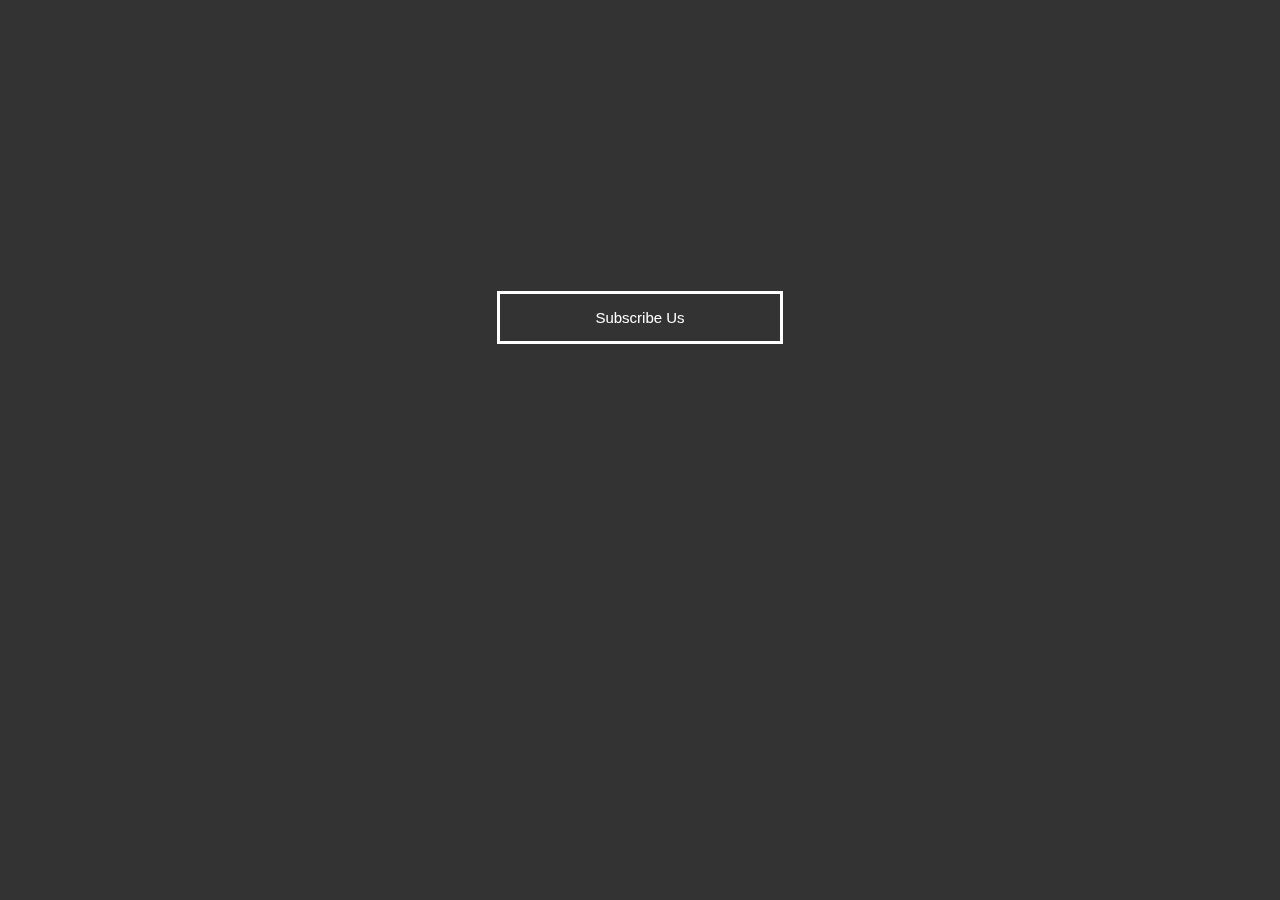
<file: page/masuk.html>
<html>

<head>
  <meta charset="UTF-8">
  <title>Subscribe Us</title>
      <link rel="stylesheet" href="../Style/mystyle.css">

      <script>
      function onc(){
        var a = confirm("Terimakasih sudah berlangganan, apakah email anda sudah benar?"+document.getElementById("nama").value);
        if(a==true){
          alert("Terimakasih sudah berlangganan");
          history.back();

           }else{
             alert("Coba cek email anda lagi");
           }
      }

      </script>
</head>
<body>
  <div class="cont-contactBtn">
		<div class="cont-flip">
		<div class="front">
		<a href="#" class="btn btn-white flip">Subscribe Us</a>
		</div>
		<div class="back">
		<a href="#" class="flip close"></a>
		<form class="contact-form" action="">
		<input class="gutter" type="text" placeholder="Nama Depan" id="nama" required>
		<input type="text" placeholder="NamaBelakang" required>
		<input class="gutter" type="text" placeholder="Masukan Nomor(Optional)">
		<input type="text" placeholder="Email ID" required>
		<input type="submit" value="Send" id="button" onclick="onc()">
		</form>
		</div>
		</div>
	</div>
  <script src="http://cdnjs.cloudflare.com/ajax/libs/jquery/2.1.3/jquery.min.js"></script>
    <script  src="../Style/index.js"></script>
</body>

</html>
</file>
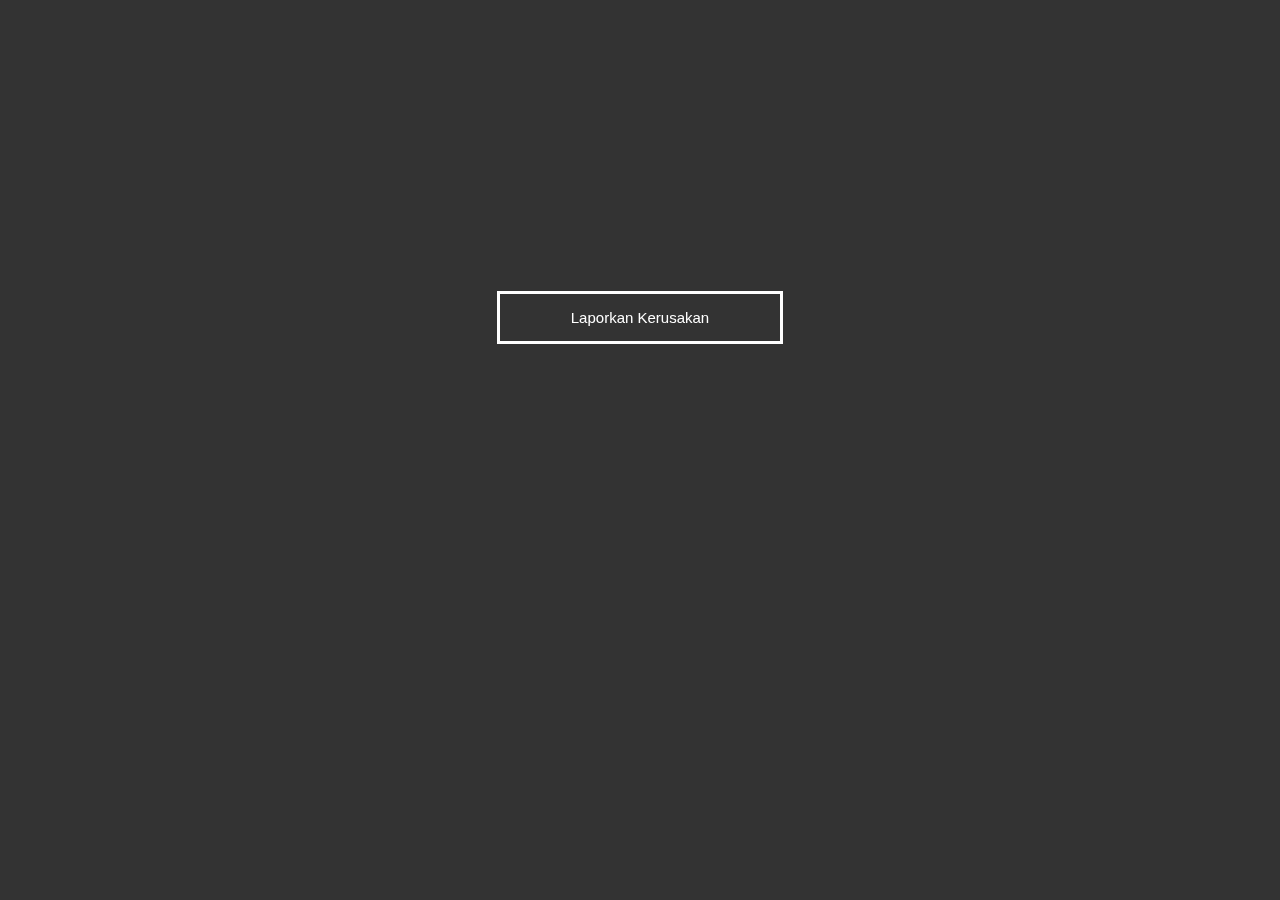
<file: page/masuk1.html>
<html>

<head>
  <meta charset="UTF-8">
  <title>Subscribe Us</title>
      <link rel="stylesheet" href="../Style/mystyle.css">

      <script>
      function onc(){
        alert("Terimakasih sudah membantu kami");
        history.back();
      }

      </script>
</head>
<body>
  <div class="cont-contactBtn">
		<div class="cont-flip">
		<div class="front">
		<a href="#" class="btn btn-white flip">Laporkan Kerusakan</a>
		</div>
		<div class="back">
		<a href="#" class="flip close"></a>
		<form class="contact-form" action="">
		<input class="gutter" type="text" placeholder="Nama Depan" id="nama" required width="40">
		<input type="text" placeholder="NamaBelakang" required>
    <textarea rows="4" cols="58" placeholder="Deskripsikan Kerusakan dan URL halaman" style="padding-bottom: 20px;"></textarea>
    <br /><br />
		<input type="submit" value="Send" id="button" onclick="onc()">
		</form>
		</div>
		</div>
	</div>
  <script src="http://cdnjs.cloudflare.com/ajax/libs/jquery/2.1.3/jquery.min.js"></script>
    <script  src="../Style/index.js"></script>
</body>

</html>
</file>
<file: Style/mystyle.css>
body {
  background-color: #333;
  padding-top: 10%;

}

a {
  font-family: 'Raleway', sans-serif;
}

p {
  font-family: 'Raleway', sans-serif;
}


.cont-contactInfo {
  float: left;
  padding-right: 5%;
  width: 45%;
  display: block;
}
.cont-contactInfo h3 {
  font-size: 28px;
}
.cont-contactInfo h4 {
  font-size: 22px;
  font-weight: normal;
}
.cont-contactInfo h4.section {
  margin: 30px 0 0;
}
.cont-contactInfo p {
  margin: 0;
}
.cont-contactInfo p > a {
  font-weight: bold;
}

.cont-contactBtn {
  height: 359px;
  margin: 0 auto;
  width: 574px;
  position: relative;
  perspective: 800px;
}
.cont-contactBtn .cont-flip {
  position: absolute;
  transition: transform 0.5s;
  transform-style: preserve-3d;
  height: 100%;
  width: 100%;
}
.cont-contactBtn .cont-flip .front, .cont-contactBtn .cont-flip .back {
  display: block;
  margin: 0;
  height: 100%;
  width: 100%;
  position: absolute;
  backface-visibility: hidden;
}
.cont-contactBtn .cont-flip .front {
  background-color: #333;
}
.cont-contactBtn .cont-flip .back {
  background-color: #fff;
  transform: rotateX(180deg);
}
.cont-contactBtn .btn {
  margin-top: 155px;
}
.cont-contactBtn .cont-flip.flipped {
  transform: rotateX(180deg);
}
.cont-contactBtn .contact-form {
  padding: 0 10%;
  margin-top: 50px;
  width: 80%;
}
.cont-contactBtn .contact-form input, .cont-contactBtn .contact-form textarea {
  border: 1px solid #808080;
  font-size: 12px;
  padding: 10px 0;
}
.cont-contactBtn .contact-form input[type="text"] {
  float: left;
  margin-bottom: 8px;
  padding-left: 3%;
  width: 45%;
}
.cont-contactBtn .contact-form .gutter {
  margin-right: 2.8%;
}
.cont-contactBtn .contact-form textare {
  height: 106px;
  padding-left: 3%;
  margin-bottom: 22px;
  width: 96.2%;
}
.cont-contactBtn .contact-form input[type="submit"] {
  background-color: #333;
  border: none;
  color: #fff;
  height: 45px;
  width: 100%;
  max-width: 93px;
  text-align: center;
}


.btn {
  border: 3px #fff solid;
  color: #fff;
  display: block;
  font-size: 15px;
  font-weight: normal;
  margin: 0 auto;
  max-width: 280px;
  padding: 15px 0;
  text-align: center;

  text-decoration: none;
  width: 100%;
}
</file>
